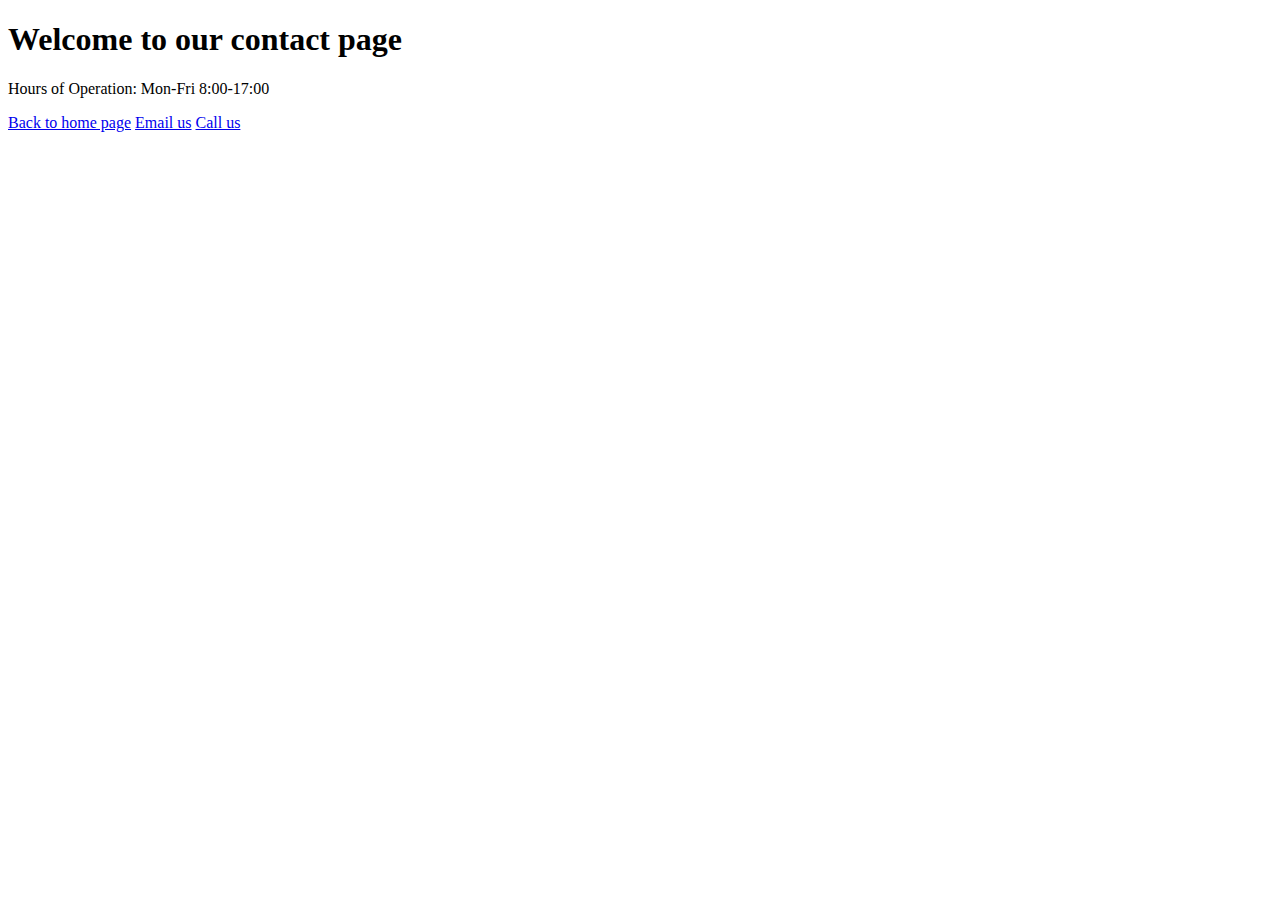
<file: Pages/Contact.html>
<!DOCTYPE html>
<html lang="en">
<head>
  <meta charset="UTF-8">
  <meta http-equiv="X-UA-Compatible" content="IE=edge">
  <meta name="viewport" content="width=device-width, initial-scale=1.0">
  <title>Contact Us</title>

</head>
<h1>Welcome to our contact page</h1>

<p>Hours of Operation: Mon-Fri 8:00-17:00

</p>

<body>
  <a href="/index.html">Back to home page</a>

  <a href="mailto:info@okotokspizza.ca">Email us</a>

  <a href="tel:4035555555">Call us</a>
</body>
</html>
</file>
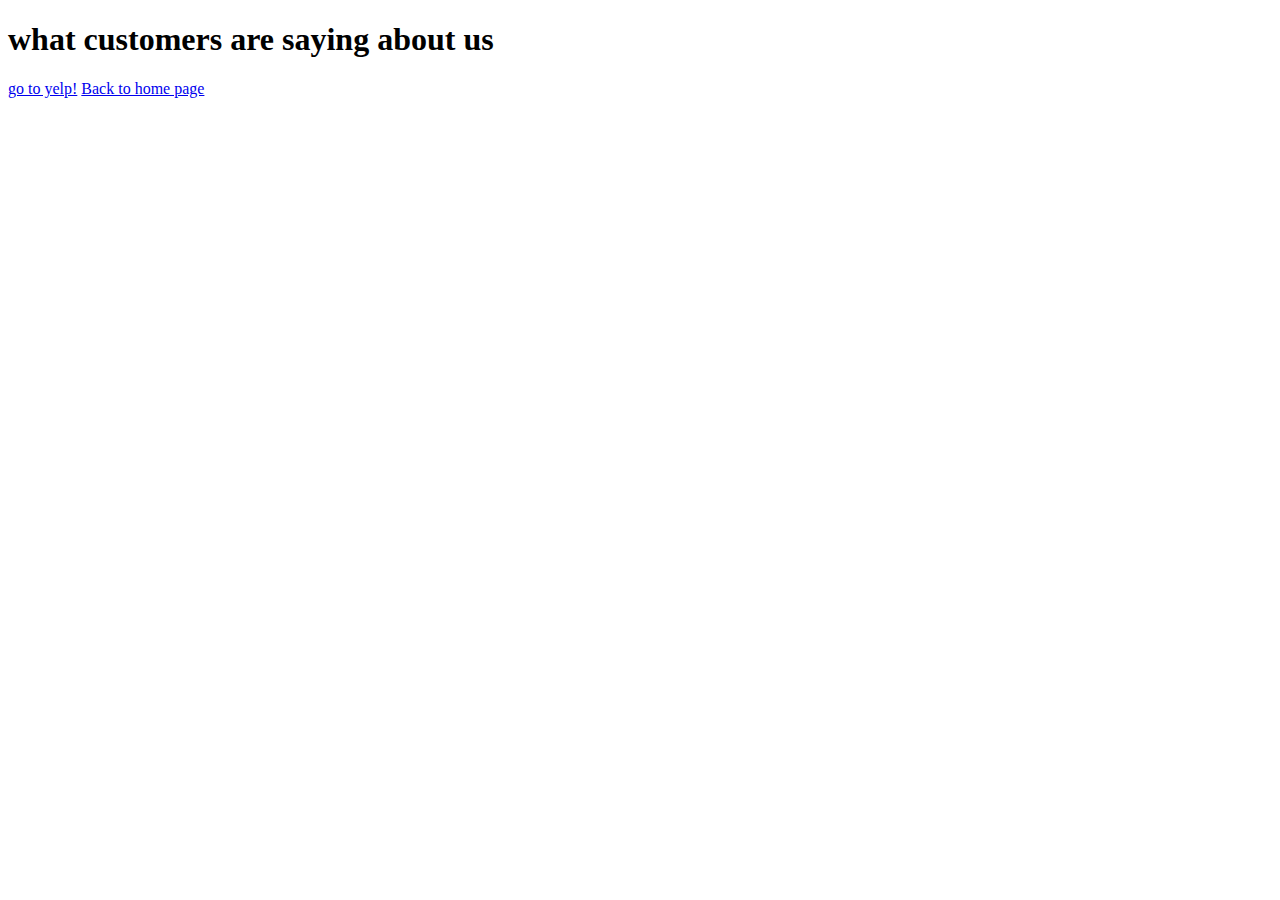
<file: Pages/Reviews.html>
<!DOCTYPE html>
<html lang="en">
<head>
  <meta charset="UTF-8">
  <meta http-equiv="X-UA-Compatible" content="IE=edge">
  <meta name="viewport" content="width=device-width, initial-scale=1.0">
  <title>Reviews</title>

  <h1>what customers are saying about us</h1>

  
</head>
<body>

  <a href="https://www.yelp.ca/biz/pizza-hut-calgary-2" target="_blank">go to yelp!</a>

  <a href="/index.html">Back to home page</a> 
</body>
</html>
</file>
